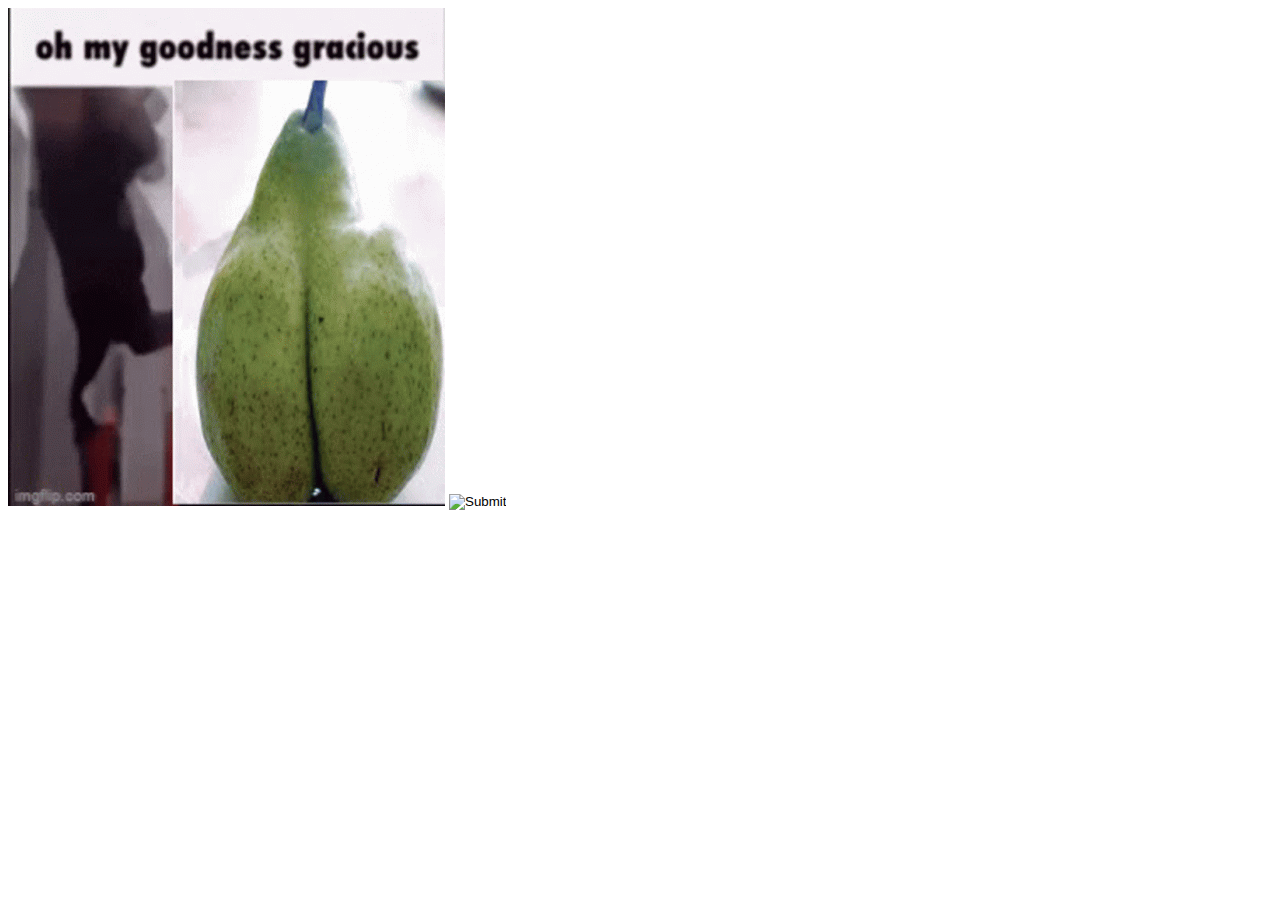
<file: ass.html>
<!DOCTYPE html>
<html lang="en">
<head>
    <meta charset="UTF-8">
    <meta http-equiv="X-UA-Compatible" content="IE=edge">
    <meta name="viewport" content="width=device-width, initial-scale=1.0">
    <title>Document</title>
</head>
<body>
    <div class="menu">
        <span><a href="index.html"><img src="oh-my-goodness-gracious-pear.gif" alt="back"></a></span>
        <input type="image" src="http://example.com/path/to/image.png" />

    </div>
</body>
</html>
</file>
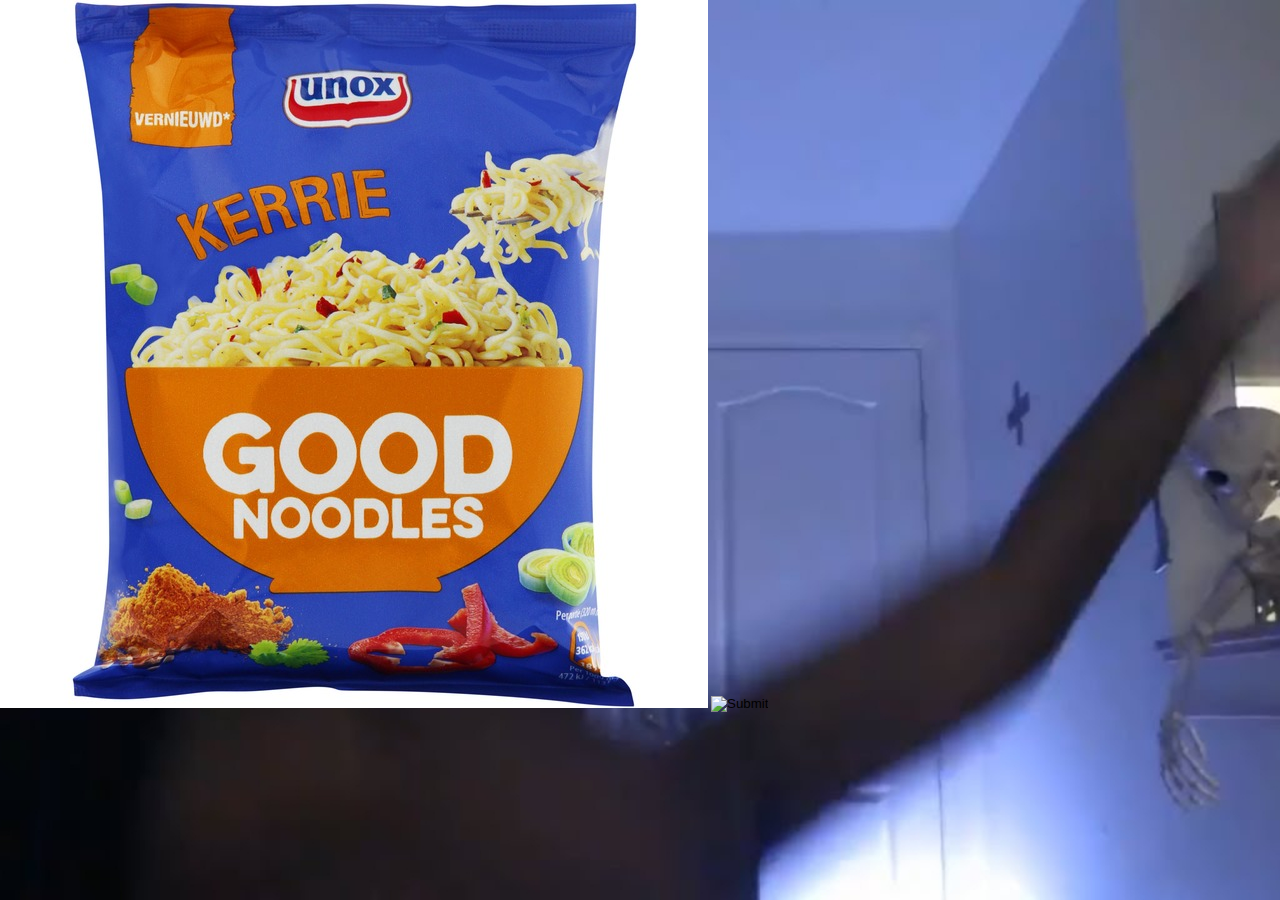
<file: mysteryfun.html>
<!DOCTYPE html>
<html lang="en">
<head>
    <meta charset="UTF-8">
    <meta http-equiv="X-UA-Compatible" content="IE=edge">
    <meta name="viewport" content="width=device-width, initial-scale=1.0">
    <title>ytghju</title>
    <link rel="stylesheet" href="style.css">
    <script type="text/javascript" src="fun.js"></script>
</head>
<body>
    <div class="menu">
        <span><a href="index.html"><img src="back.png" alt="back"></a></span>
        <input type="image" src="http://example.com/path/to/image.png" />

    </div>
    
</body>
</html>
</file>
<file: style.css>
/* Font used for all text in the container */
@import url(http://fonts.googleapis.com/css?family=Slabo+27px);

/* Reset margins and fill entire space */
html, body, .container {
	height: 100%;
	width: 100%;
	margin: 0;
}

body {
	/* Background image for the page */
	background: #254463 url('background.jpeg') no-repeat center center fixed;
	-webkit-background-size: cover;
	-moz-background-size: cover;
	-o-background-size: cover;
	background-size: cover;
	
	/* Page color and font */
	color: #FFF;
	font-family: 'Slabo 27px', serif;
}

/* Contains the main content, limits its width, and centers the content */
.container {
	margin: auto;
	max-width: 66%;
	
	height: 100%;
	width: 100%;
	
	text-align: center;
	display: table;
}

/* Another container for adding a darkened background and making it fill the entire height */
.container .inner {
	height: 100%;
	background: rgba(0, 0, 0, 0.6);
	display: table-row;  
	text-shadow: 0px 0px 12px rgba(0, 0, 0, .2);
}

/* Final container for containing the page content, applies padding to the content */
.container .inner .content {
	margin: 0 48px;
	padding: 0 32px 32px 24px;
}

/* A bit of resizing of the main content items */
h1 {
	font-size: 3em;
}
h2 {
	font-size: 1.8em;
}
p {
	font-size: 1.1em;
}

/* Styling for social icons */
i.fa {
	padding: 0 8px;
	color: #FFF;
	transition: all 0.3s ease 0s;
	-webkit-transition: all 0.3s ease 0s;
}
i.fa:hover {
	color: #00C5DB;
}

/* Make the site look better and fit the page on mobile */
@media only screen and (max-width: 900px) {
	h1 {
		font-size: 2em;
	}
	h2 {
		font-size: 1.2em;
	}
	p {
		font-size: 1em;
	}
	.container {
		max-width: 90%;
	}
	.container .inner .content {
		margin: 0 16px;
		padding: 0;
		min-width: 320;
	}
	i.fa {
		font-size: 2.5em;
	}
}

.btn {
    display: inline-block;
    padding: 0.5em 1.5em;
    background: #00ff08;
    border-radius: 5px;
    color: #fff;
    text-decoration: none;
    cursor: pointer;
    font-size: 0.8rem;
    text-transform: uppercase;
    letter-spacing: 2px;
    font-weight: var(--fw-bold);
    transition: transform 200ms ease-in-out;
}

.btn:hover {
    background-color: #0f08;
    transform: scale(1.1);
    outline: 3px solid #fff;
    outline-offset: 3px;
}
</file>
